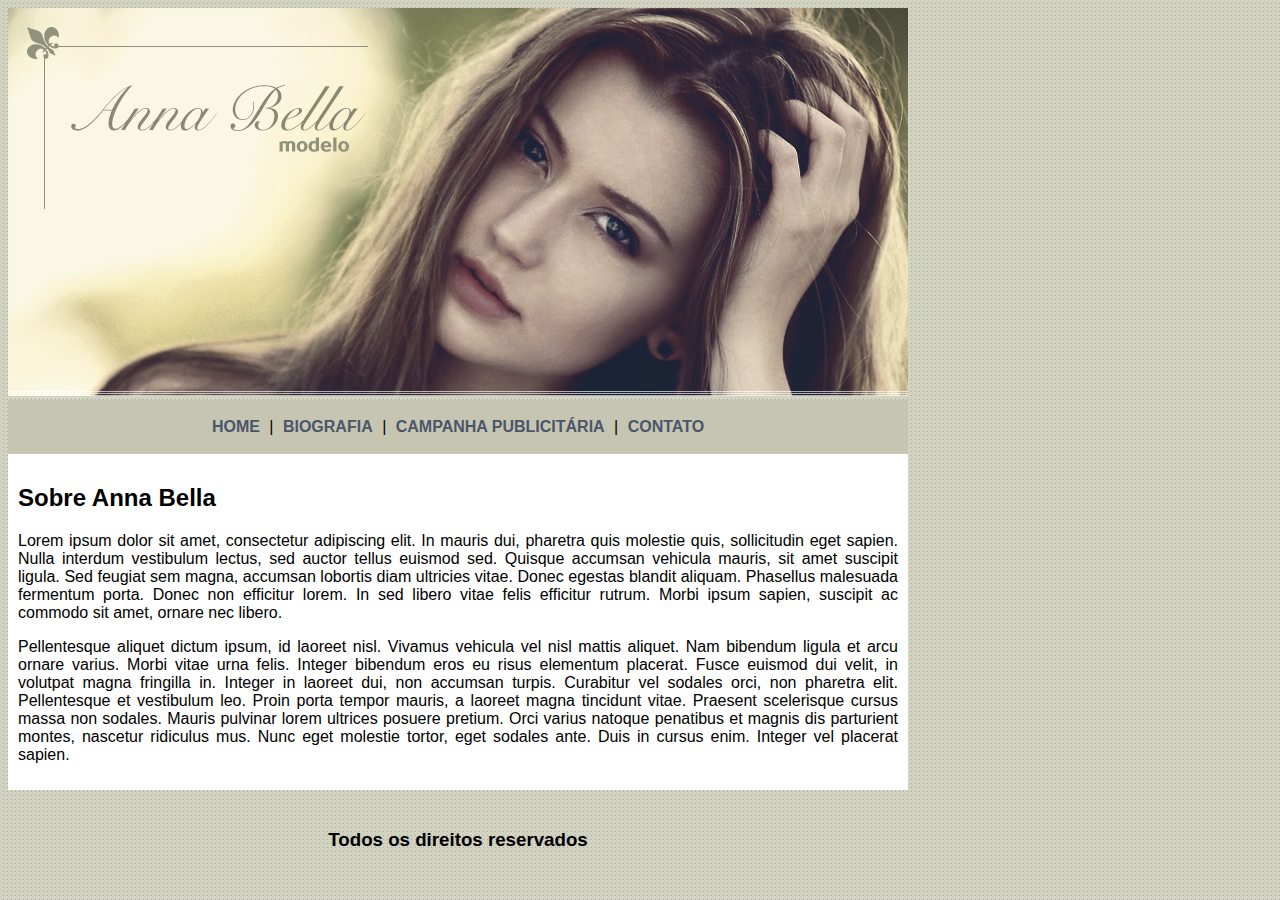
<file: index.html>
<!DOCTYPE html>
<html lang="pt-br">

<head>
    <meta charset="UTF-8">
    <meta http-equiv="X-UA-Compatible" content="IE=edge">
    <meta name="viewport" content="width=device-width, initial-scale=1.0">
    <title>Ana Bele</title>
    <link rel="stylesheet" href="./index.css">
</head>

<body>

    <div class="imagemCapa">
        <img class="capa" src="./imagens/capa.png" alt="imagem Anna">
    </div>
    <div class="menu">

        <a href="">HOME</a> |
        <a href="biografia.html">BIOGRAFIA</a> |
        <a href="campanha.html">CAMPANHA PUBLICITÁRIA</a> |
        <a href="contato.html">CONTATO</a>

    </div>

    <div class="text">
        <h2>Sobre Anna Bella</h2>
        <p>Lorem ipsum dolor sit amet, consectetur adipiscing elit. In mauris dui, pharetra quis molestie quis, sollicitudin eget sapien. Nulla interdum vestibulum lectus, sed auctor tellus euismod sed. Quisque accumsan vehicula mauris, sit amet suscipit
            ligula. Sed feugiat sem magna, accumsan lobortis diam ultricies vitae. Donec egestas blandit aliquam. Phasellus malesuada fermentum porta. Donec non efficitur lorem. In sed libero vitae felis efficitur rutrum. Morbi ipsum sapien, suscipit
            ac commodo sit amet, ornare nec libero.
        </p>
        <p>Pellentesque aliquet dictum ipsum, id laoreet nisl. Vivamus vehicula vel nisl mattis aliquet. Nam bibendum ligula et arcu ornare varius. Morbi vitae urna felis. Integer bibendum eros eu risus elementum placerat. Fusce euismod dui velit, in volutpat
            magna fringilla in. Integer in laoreet dui, non accumsan turpis. Curabitur vel sodales orci, non pharetra elit. Pellentesque et vestibulum leo. Proin porta tempor mauris, a laoreet magna tincidunt vitae. Praesent scelerisque cursus massa non
            sodales. Mauris pulvinar lorem ultrices posuere pretium. Orci varius natoque penatibus et magnis dis parturient montes, nascetur ridiculus mus. Nunc eget molestie tortor, eget sodales ante. Duis in cursus enim. Integer vel placerat sapien.
        </p>
    </div>

    <div>
        <h3 class="rodape">Todos os direitos reservados</h3>
    </div>



</body>

</html>
</file>
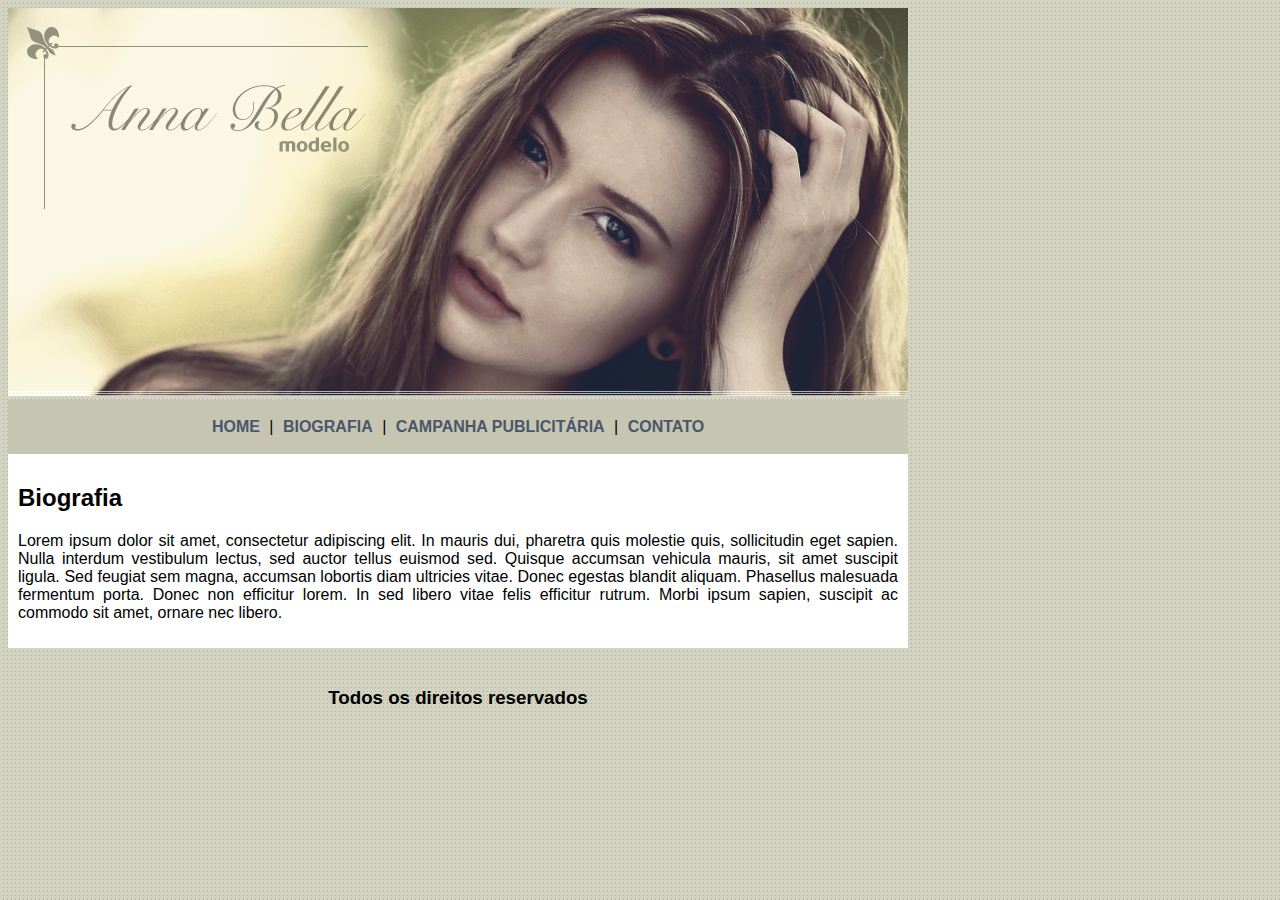
<file: biografia.html>
<!DOCTYPE html>
<html lang="pt-br">

<head>
    <meta charset="UTF-8">
    <meta http-equiv="X-UA-Compatible" content="IE=edge">
    <meta name="viewport" content="width=device-width, initial-scale=1.0">
    <title>Biografia</title>
    <link rel="stylesheet" href="./index.css">
</head>

<body>

    <div class="imagemCapa">
        <img class="capa" src="./imagens/capa.png" alt="imagem Anna">
    </div>
    <div class="menu">

        <a href="./index.html">HOME</a> |
        <a href="biografia.html">BIOGRAFIA</a> |
        <a href="campanha.html">CAMPANHA PUBLICITÁRIA</a> |
        <a href="contato.html">CONTATO</a>

    </div>

    <div class="text">
        <h2>Biografia</h2>
        <p>Lorem ipsum dolor sit amet, consectetur adipiscing elit. In mauris dui, pharetra quis molestie quis, sollicitudin eget sapien. Nulla interdum vestibulum lectus, sed auctor tellus euismod sed. Quisque accumsan vehicula mauris, sit amet suscipit
            ligula. Sed feugiat sem magna, accumsan lobortis diam ultricies vitae. Donec egestas blandit aliquam. Phasellus malesuada fermentum porta. Donec non efficitur lorem. In sed libero vitae felis efficitur rutrum. Morbi ipsum sapien, suscipit
            ac commodo sit amet, ornare nec libero.
        </p>

    </div>

    <div>
        <h3 class="rodape">Todos os direitos reservados</h3>
    </div>



</body>

</html>
</file>
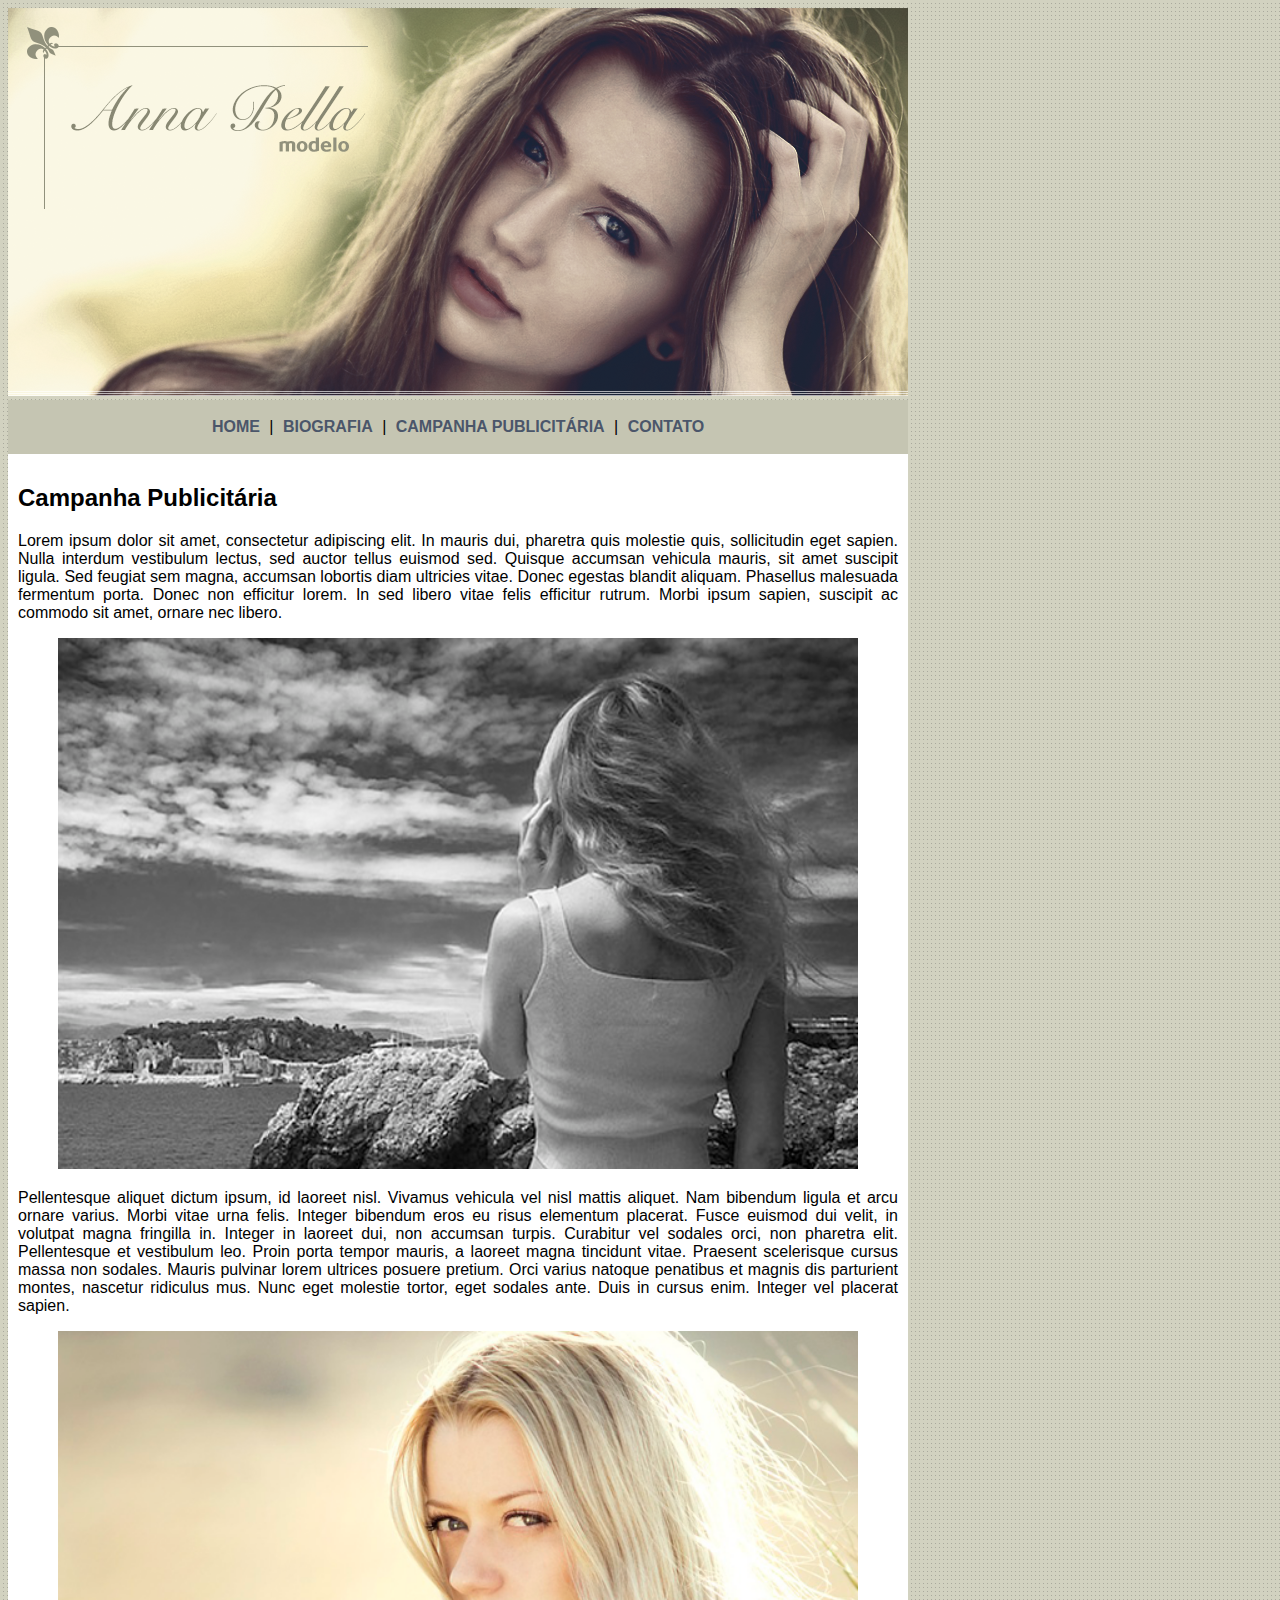
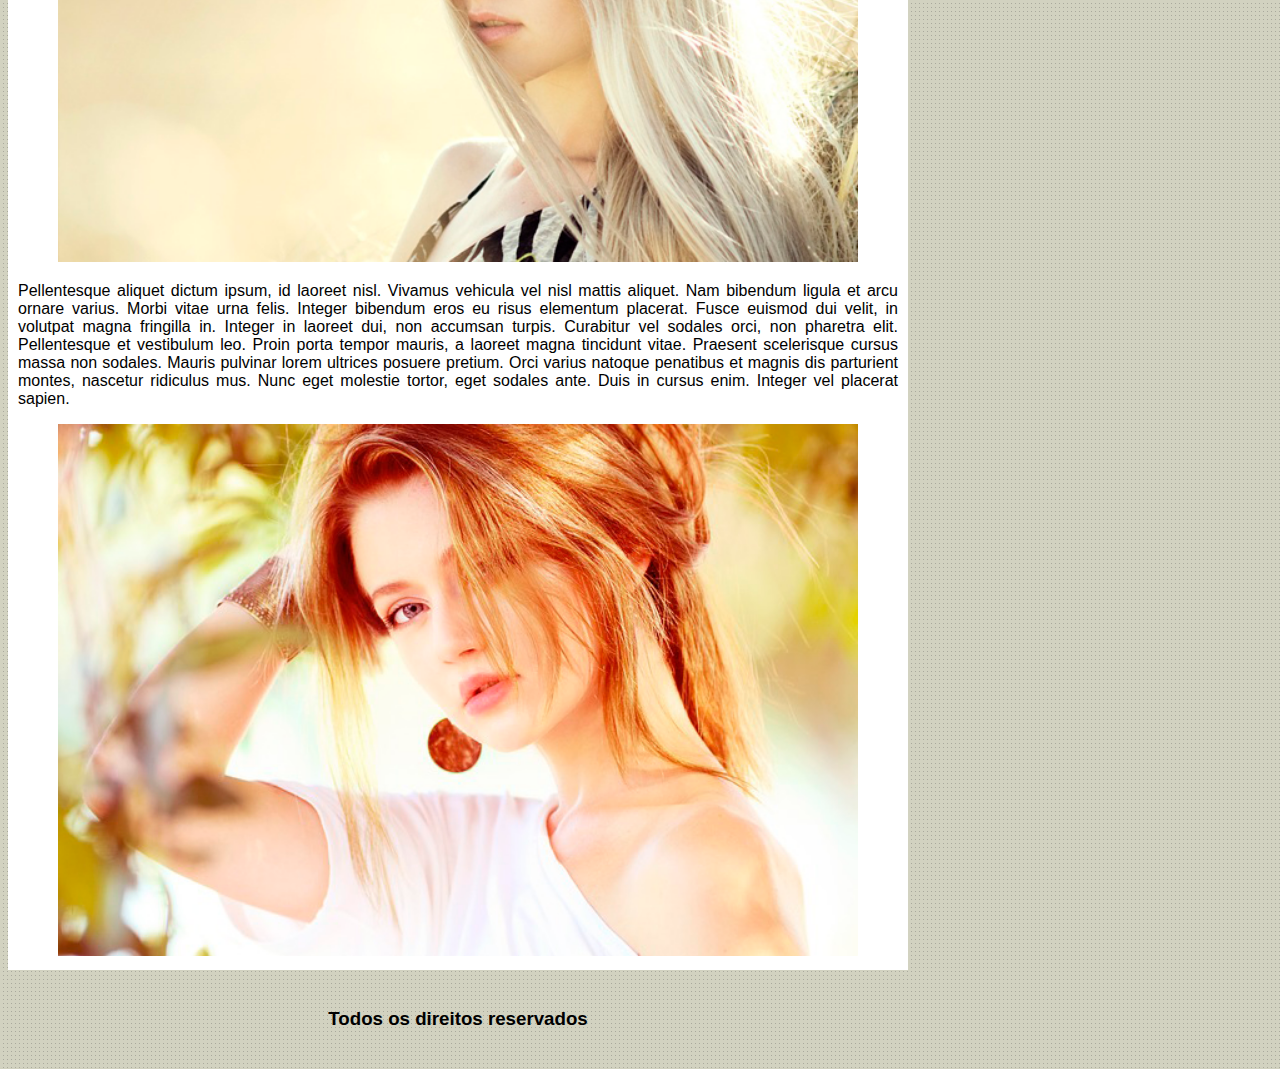
<file: campanha.html>
<!DOCTYPE html>
<html lang="pt-br">

<head>
    <meta charset="UTF-8">
    <meta http-equiv="X-UA-Compatible" content="IE=edge">
    <meta name="viewport" content="width=device-width, initial-scale=1.0">
    <title>Campanha Publicitária</title>
    <link rel="stylesheet" href="./index.css">
</head>

<body>

    <div class="imagemCapa">
        <img class="capa" src="./imagens/capa.png" alt="imagem Anna">
    </div>
    <div class="menu">

        <a href="index.html">HOME</a> |
        <a href="biografia.html">BIOGRAFIA</a> |
        <a href="campanha.html">CAMPANHA PUBLICITÁRIA</a> |
        <a href="contato.html">CONTATO</a>

    </div>

    <div class="text">
        <h2>Campanha Publicitária</h2>
        <p>Lorem ipsum dolor sit amet, consectetur adipiscing elit. In mauris dui, pharetra quis molestie quis, sollicitudin eget sapien. Nulla interdum vestibulum lectus, sed auctor tellus euismod sed. Quisque accumsan vehicula mauris, sit amet suscipit
            ligula. Sed feugiat sem magna, accumsan lobortis diam ultricies vitae. Donec egestas blandit aliquam. Phasellus malesuada fermentum porta. Donec non efficitur lorem. In sed libero vitae felis efficitur rutrum. Morbi ipsum sapien, suscipit
            ac commodo sit amet, ornare nec libero.
        </p>

        <img class="img-campanha" src="./imagens/foto1.png" alt="">
        <p>Pellentesque aliquet dictum ipsum, id laoreet nisl. Vivamus vehicula vel nisl mattis aliquet. Nam bibendum ligula et arcu ornare varius. Morbi vitae urna felis. Integer bibendum eros eu risus elementum placerat. Fusce euismod dui velit, in volutpat
            magna fringilla in. Integer in laoreet dui, non accumsan turpis. Curabitur vel sodales orci, non pharetra elit. Pellentesque et vestibulum leo. Proin porta tempor mauris, a laoreet magna tincidunt vitae. Praesent scelerisque cursus massa non
            sodales. Mauris pulvinar lorem ultrices posuere pretium. Orci varius natoque penatibus et magnis dis parturient montes, nascetur ridiculus mus. Nunc eget molestie tortor, eget sodales ante. Duis in cursus enim. Integer vel placerat sapien.
        </p>
        <img class="img-campanha" src="./imagens/foto2.png" alt="">

        <p>Pellentesque aliquet dictum ipsum, id laoreet nisl. Vivamus vehicula vel nisl mattis aliquet. Nam bibendum ligula et arcu ornare varius. Morbi vitae urna felis. Integer bibendum eros eu risus elementum placerat. Fusce euismod dui velit, in volutpat
            magna fringilla in. Integer in laoreet dui, non accumsan turpis. Curabitur vel sodales orci, non pharetra elit. Pellentesque et vestibulum leo. Proin porta tempor mauris, a laoreet magna tincidunt vitae. Praesent scelerisque cursus massa non
            sodales. Mauris pulvinar lorem ultrices posuere pretium. Orci varius natoque penatibus et magnis dis parturient montes, nascetur ridiculus mus. Nunc eget molestie tortor, eget sodales ante. Duis in cursus enim. Integer vel placerat sapien.
        </p>
        <img class="img-campanha" src="./imagens/foto3.png" alt="">
    </div>

    <div>
        <h3 class="rodape">Todos os direitos reservados</h3>
    </div>



</body>

</html>
</file>
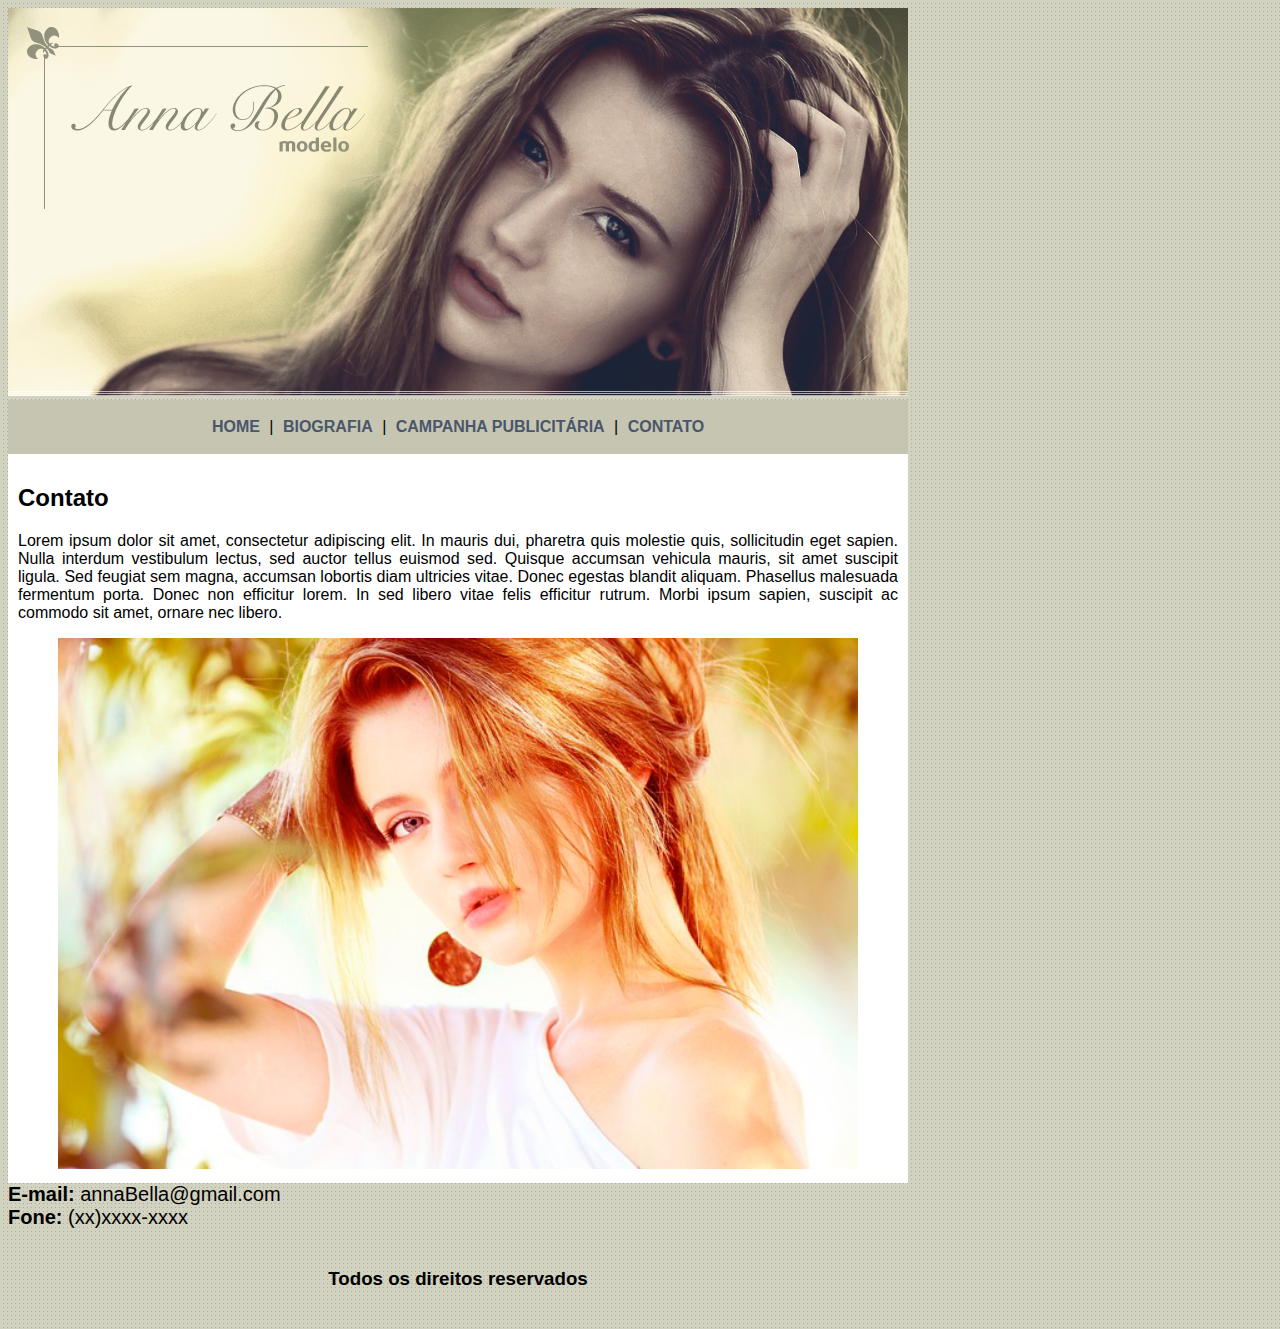
<file: contato.html>
<!DOCTYPE html>
<html lang="pt-br">

<head>
    <meta charset="UTF-8">
    <meta http-equiv="X-UA-Compatible" content="IE=edge">
    <meta name="viewport" content="width=device-width, initial-scale=1.0">
    <title>Contato</title>
    <link rel="stylesheet" href="./index.css">
</head>

<body>

    <div class="imagemCapa">
        <img class="capa" src="./imagens/capa.png" alt="imagem Anna">
    </div>
    <div class="menu">

        <a href="index.html">HOME</a> |
        <a href="biografia.html">BIOGRAFIA</a> |
        <a href="campanha.html">CAMPANHA PUBLICITÁRIA</a> |
        <a href="contato.html">CONTATO</a>

    </div>

    <div class="text">
        <h2>Contato</h2>
        <p>Lorem ipsum dolor sit amet, consectetur adipiscing elit. In mauris dui, pharetra quis molestie quis, sollicitudin eget sapien. Nulla interdum vestibulum lectus, sed auctor tellus euismod sed. Quisque accumsan vehicula mauris, sit amet suscipit
            ligula. Sed feugiat sem magna, accumsan lobortis diam ultricies vitae. Donec egestas blandit aliquam. Phasellus malesuada fermentum porta. Donec non efficitur lorem. In sed libero vitae felis efficitur rutrum. Morbi ipsum sapien, suscipit
            ac commodo sit amet, ornare nec libero.
        </p>

        <img class="img-campanha" src="./imagens/foto3.png" alt="">
    </div>

    <div style="font-size: 20px">
        <strong>E-mail:</strong> annaBella@gmail.com <br>
        <strong>Fone:</strong> (xx)xxxx-xxxx
    </div>

    <div>
        <h3 class="rodape">Todos os direitos reservados</h3>
    </div>



</body>

</html>
</file>
<file: index.css>
body {
    background-image: url('./imagens/fundo.png');
    font: 16px Arial, Helvetica, sans-serif;
    width: 900px;
}

.menu {
    background-color: #c5c5b2;
    padding: 18px;
    text-align: center;
}


/* Formatar o menu*/

a {
    color: #4b566a;
    text-decoration: none;
    font-weight: bold;
    padding: 5px;
    font-family: Arial;
}

.capa {
    width: 900px;
}

.img-campanha {
    width: 800px;
    margin-left: 40px;
    margin-right: 40px;
}

.text {
    background-color: white;
    padding: 10px;
    text-align: justify;
}

.rodape {
    text-align: center;
    padding: 20px;
}
</file>
